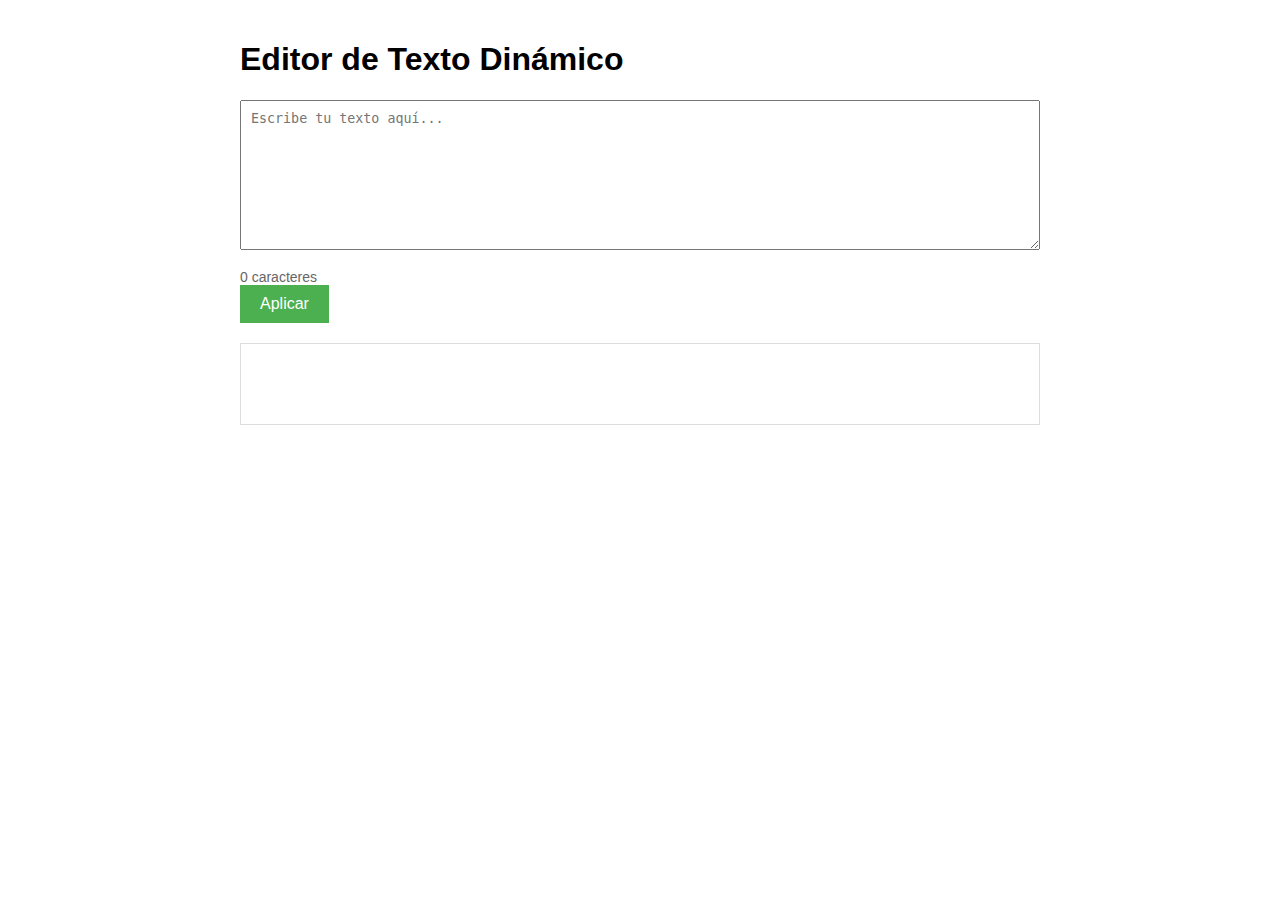
<file: Editor de texto dinamico/index.html>
<!DOCTYPE html>
<html lang="es">
<head>
    <meta charset="UTF-8">
    <meta name="viewport" content="width=device-width, initial-scale=1.0">
    <title>Editor de Texto Dinámico</title>
    <link rel="stylesheet" href="styles.css">
</head>
<body>
    <h1>Editor de Texto Dinámico</h1>
    
    <textarea id="textoUsuario" placeholder="Escribe tu texto aquí..."></textarea>
    <div id="contador">0 caracteres</div>
    
    <button id="aplicarBtn">Aplicar</button>
    
    <div id="resultado"></div>

    <script src="script.js"></script>
</body>
</html>
</file>
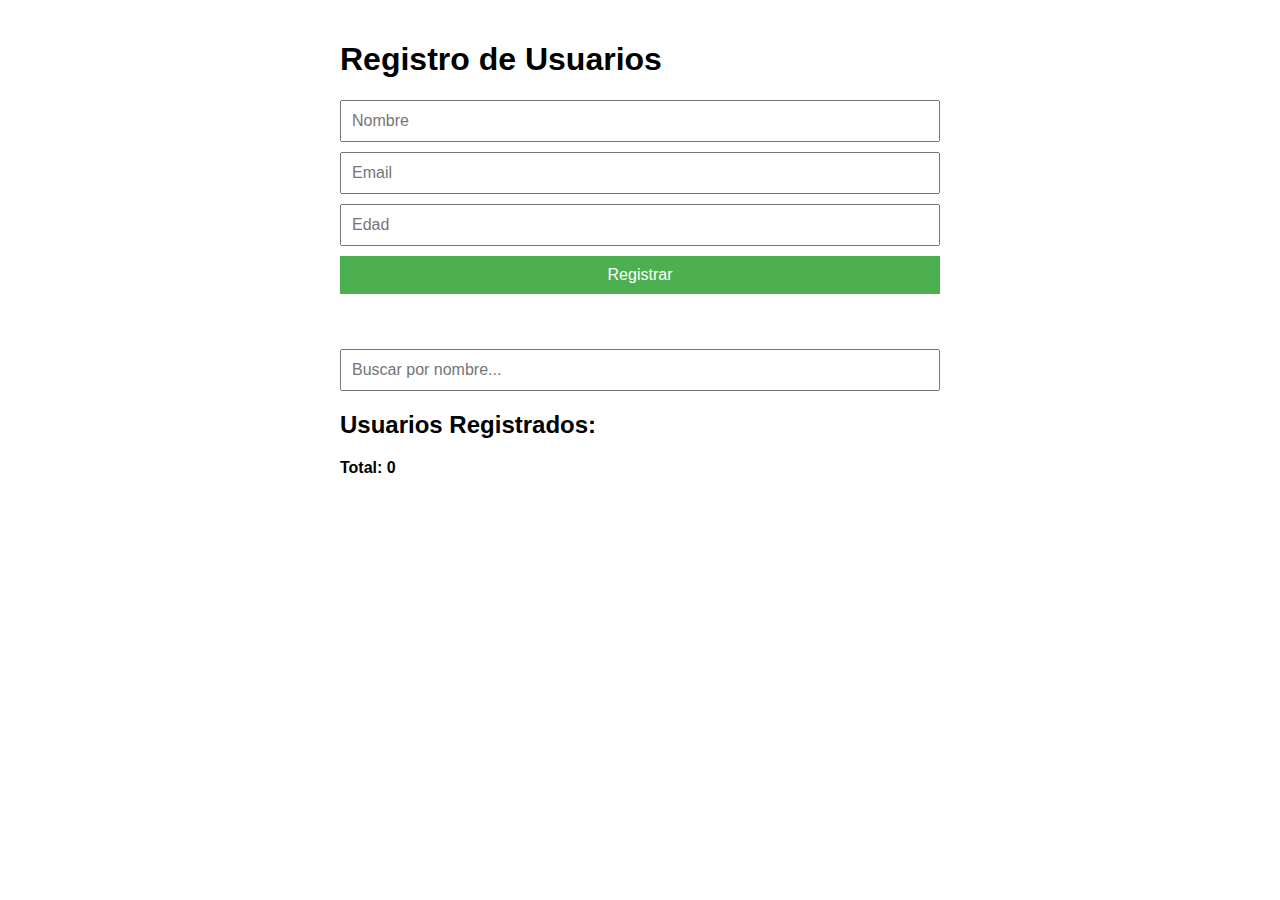
<file: Registro de usuarios en memoria/index.html>
<!DOCTYPE html>
<html lang="es">
<head>
    <meta charset="UTF-8">
    <meta name="viewport" content="width=device-width, initial-scale=1.0">
    <title>Registro de Usuarios</title>
    <link rel="stylesheet" href="styles.css">
</head>
<body>
    <h1>Registro de Usuarios</h1>
    
    <form id="formulario-usuario">
        <input type="text" id="nombre" placeholder="Nombre" required>
        <input type="email" id="email" placeholder="Email" required>
        <input type="number" id="edad" placeholder="Edad" required>
        <button type="submit">Registrar</button>
    </form>
    
    <div id="error"></div>
    
    <div class="busqueda-container">
        <input type="text" id="buscador" placeholder="Buscar por nombre...">
    </div>
    
    <h2>Usuarios Registrados:</h2>
    <ul id="lista-usuarios"></ul>
    <p id="total-usuarios">Total: 0</p>

    <script src="script.js"></script>
</body>
</html>
</file>
<file: Editor de texto dinamico/styles.css>
body {
    font-family: Arial, sans-serif;
    max-width: 800px;
    margin: 0 auto;
    padding: 20px;
}

textarea {
    width: 100%;
    height: 150px;
    margin-bottom: 10px;
    padding: 10px;
    box-sizing: border-box;
}

button {
    padding: 10px 20px;
    background-color: #4CAF50;
    color: white;
    border: none;
    cursor: pointer;
    font-size: 16px;
}

button:hover {
    background-color: #45a049;
}

#resultado {
    margin-top: 20px;
    padding: 15px;
    border: 1px solid #ddd;
    min-height: 50px;
    color: blue;
}

#contador {
    margin-top: 5px;
    color: #666;
    font-size: 14px;
}
</file>
<file: Registro de usuarios en memoria/styles.css>
body {
    font-family: Arial, sans-serif;
    max-width: 600px;
    margin: 0 auto;
    padding: 20px;
}

form {
    display: flex;
    flex-direction: column;
    gap: 10px;
    margin-bottom: 20px;
}

input {
    padding: 10px;
    font-size: 16px;
}

button {
    padding: 10px;
    background-color: #4CAF50;
    color: white;
    border: none;
    cursor: pointer;
    font-size: 16px;
}

button:hover {
    background-color: #45a049;
}

#error {
    color: red;
    margin-bottom: 15px;
    min-height: 20px;
}

#lista-usuarios {
    list-style-type: none;
    padding: 0;
}

#lista-usuarios li {
    background-color: #f9f9f9;
    padding: 10px;
    margin-bottom: 5px;
    border-radius: 4px;
    display: flex;
    justify-content: space-between;
    align-items: center;
}

.eliminar-btn {
    background-color: #f44336;
    padding: 5px 10px;
    border-radius: 3px;
}

.eliminar-btn:hover {
    background-color: #d32f2f;
}

#total-usuarios {
    font-weight: bold;
    margin-top: 10px;
}

.busqueda-container {
    margin: 15px 0;
}

#buscador {
    width: 100%;
    padding: 10px;
    font-size: 16px;
    box-sizing: border-box;
}
</file>
